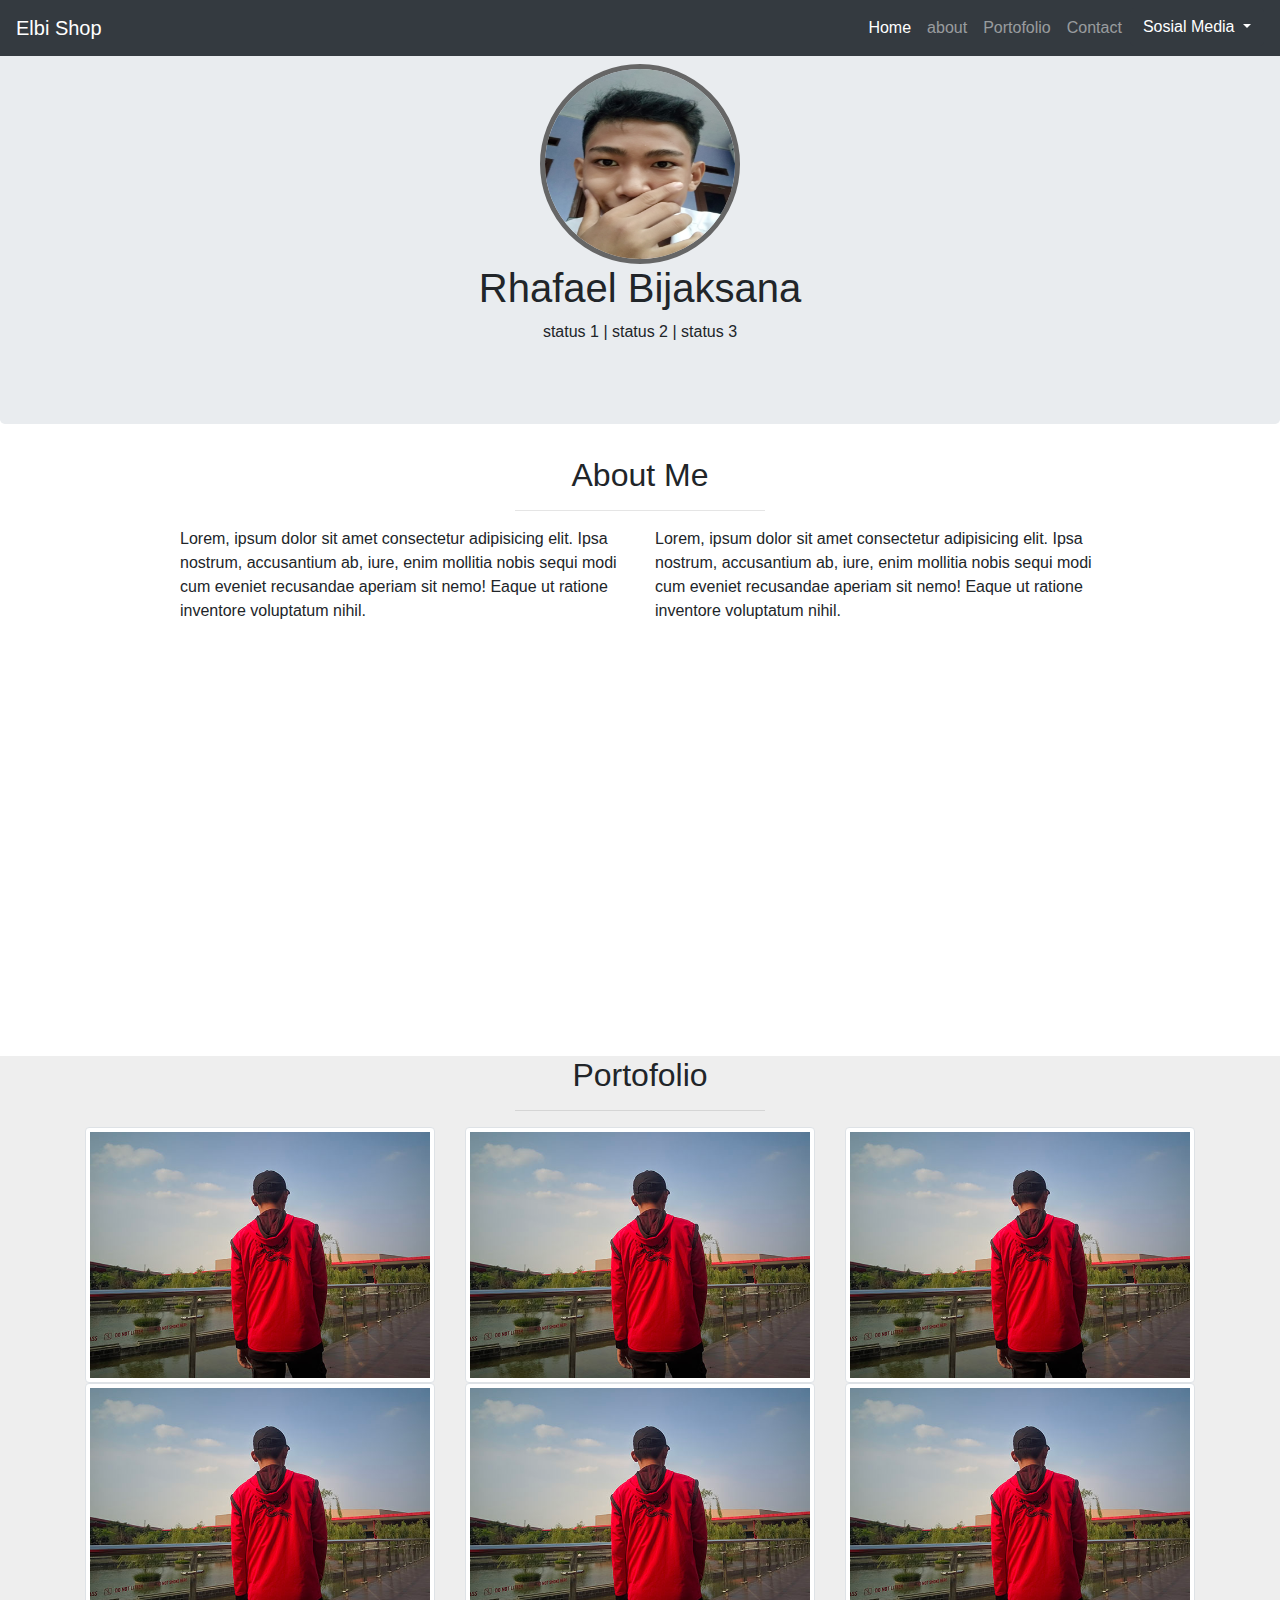
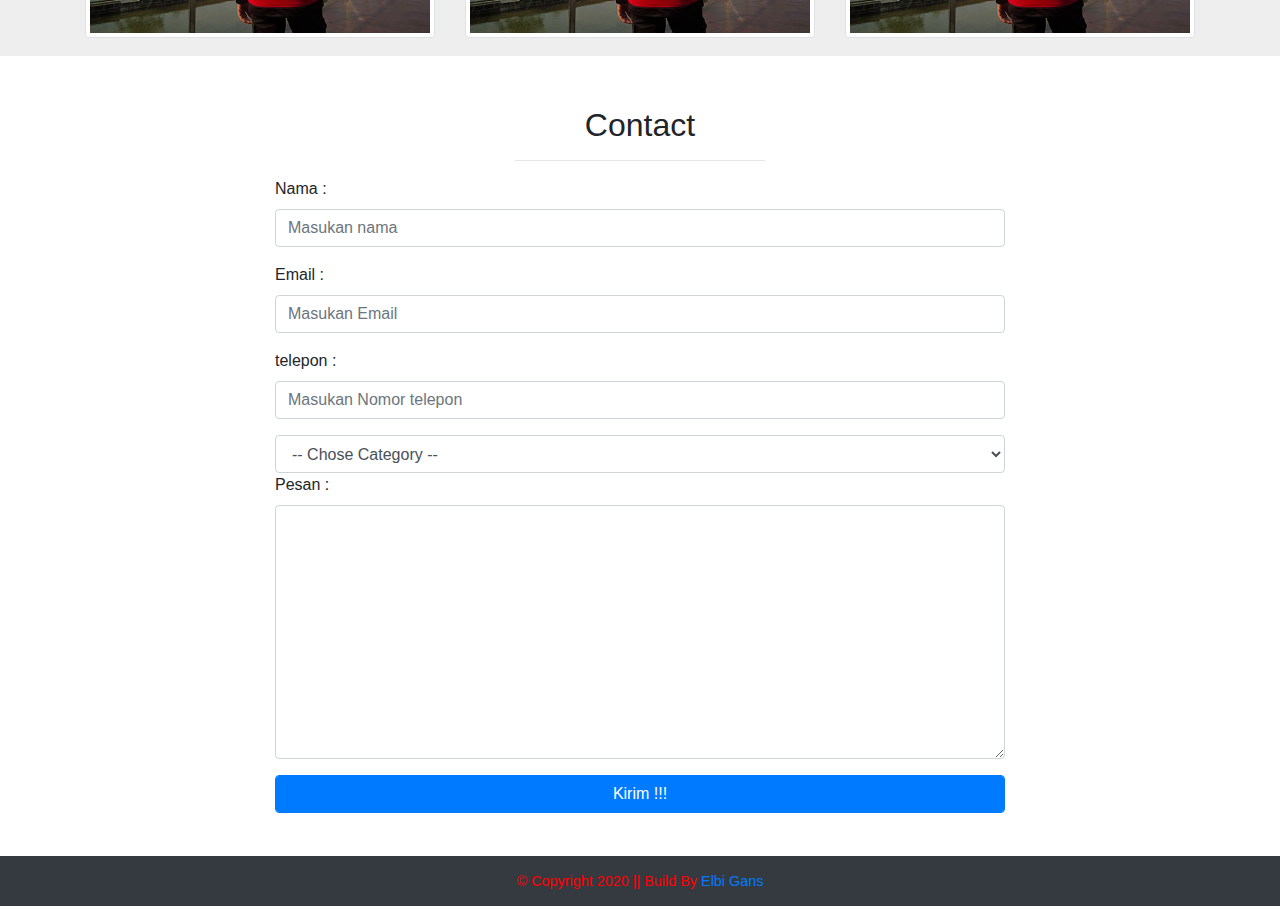
<file: index.html>
<!doctype html>
<html lang="en" id="elbi">
  <head>
    <!-- Required meta tags -->
    <meta charset="utf-8">
    <meta name="viewport" content="width=device-width, initial-scale=1, shrink-to-fit=no">
    <meta http-equiv="X-UA-Compatible" content="IE=11" />

    <!-- Bootstrap CSS -->
    <link rel="stylesheet" href="style.css">
    <link rel="stylesheet" href="https://stackpath.bootstrapcdn.com/bootstrap/4.4.1/css/bootstrap.min.css" integrity="sha384-Vkoo8x4CGsO3+Hhxv8T/Q5PaXtkKtu6ug5TOeNV6gBiFeWPGFN9MuhOf23Q9Ifjh" crossorigin="anonymous">


    <title>Portofolio Rhafael bijaksana</title>
  </head>
  <body id="test">


<!-- Awal navigasi -->


   <nav class="navbar navbar-expand-lg navbar-dark bg-dark fixed-top">
  <a class="navbar-brand page-scroll" href="#elbi">Elbi Shop</a>
  <button class="navbar-toggler" type="button" data-toggle="collapse" data-target="#navbarSupportedContent" aria-controls="navbarSupportedContent" aria-expanded="false" aria-label="Toggle navigation">
    <span class="navbar-toggler-icon"></span>
  </button>

  <div class="collapse navbar-collapse" id="navbarSupportedContent">
    <ul class="navbar-nav ml-auto">
      <li class="nav-item active">
        <a class="nav-link page-scroll" href="#elbi">Home <span class="sr-only">(current)</span></a>
      </li>

      <li class="nav-item">
        <a href="#about" class="nav-link page-scroll">about</a>
      </li>

      <li class="nav-item">
        <a href="#portofolio" class="nav-link page-scroll">Portofolio</a>
      </li>

      <li class="navitem">
        <a href="#contact" class="nav-link page-scroll">Contact</a>
      </li>

      <li class="nav-item dropdown">
      <div class="dropdown">
        <a class="btn btn-dark dropdown-toggle" href="#" role="button" id="dropdownMenuLink" data-toggle="dropdown" aria-haspopup="true" aria-expanded="false">
          Sosial Media
        </a>
      
        <div class="dropdown-menu" aria-labelledby="dropdownMenuLink">
          <a class="dropdown-item" href='http://www.facebook.com/rhafael.bijaksana04'>Facebook</a>
          <a class="dropdown-item" href="http://www.instagram.com/rhafaelbijaksana">Instagram</a>
          <a class="dropdown-item" href="#">youtube</a>
        </div>
      </div>
    </li>

    </ul>
  </div>
 </nav>

<!-- akhir navigasi -->




    <!-- awal jumbotron -->
    <div class="jumbotron text-center">
      <img src="/img/fael.jpg" alt="profil" class="rounded-circle">
      <h1>Rhafael Bijaksana</h1>
      <p>status 1 | status 2 | status 3</p>
    </div>
    <!-- akhir jumbotron -->


    <!-- About -->
    <section class="about" id="about">
      <div class="container">
        <div class="row">
          <div class="col-sm-12">
            <h2 class="text-center">About Me</h2>
            <hr>
          </div>
        </div>
         
        <div class="row">
          <div class="col-sm-5 offset-sm-1">
            <p>Lorem, ipsum dolor sit amet consectetur adipisicing elit. Ipsa nostrum, accusantium ab, 
              iure, enim mollitia nobis sequi modi cum eveniet recusandae aperiam sit nemo! Eaque ut 
              ratione inventore voluptatum nihil.</p>
          </div>

          <div class="col-sm-5">
            <p>Lorem, ipsum dolor sit amet consectetur adipisicing elit. Ipsa nostrum, accusantium ab, 
              iure, enim mollitia nobis sequi modi cum eveniet recusandae aperiam sit nemo! Eaque ut 
              ratione inventore voluptatum nihil.</p>
          </div>

        </div>
        
      </div>
    </section>
    <!-- Akhir About -->


    <!-- Portofolio -->
  <section class="portofolio" id="portofolio">
    <div class="container">


      <div class="row">
        <div class="col-sm-12 text-center">
          <h2>Portofolio</h2>
          <hr>
        </div>
      </div>


      <div class="row">
        <div class="col-4">
          <a href="#">
            <img src="img/portofolio/1.jpg" alt="" class="img-thumbnail">
          </a>
        </div>
        <div class="col-4">
          <a href="#">
            <img src="img/portofolio/2.jpg" alt="" class="img-thumbnail">
          </a>
        </div>
        <div class="col-4">
          <a href="#">
            <img src="img/portofolio/3.jpg" alt="" class="img-thumbnail">
          </a>
        </div>
        <div class="col-4">
          <a href="#">
            <img src="img/portofolio/4.jpg" alt="" class="img-thumbnail">
          </a>
        </div>
        <div class="col-4">
          <a href="#">
            <img src="img/portofolio/5.jpg" alt="" class="img-thumbnail">
          </a>
        </div>
        <div class="col-4">
          <a href="#">
            <img src="img/portofolio/6.jpg" alt="" class="img-thumbnail">
          </a>
        </div>
      </div>

    </div>
  </section>
    <!-- Akhir Portofolio -->



    <!-- Contact -->
    <section class="contact" id="contact">
      <div class="container">
        <div class="row">
          <div class="col-sm-12 text-center">
            <h2>Contact</h2>
            <hr>
          </div>
        </div>

        <div class="row">
          <div class="col-sm-8 offset-sm-2">
            <form action="">
              <div class="form-group">
                <label for="nama">Nama : </label>
                <input type="text" id="nama" class="form-control" placeholder="Masukan nama">
              </div>

              <div class="form-group">
                <label for="Email">Email : </label>
                <input type="email" id="Email" class="form-control" placeholder="Masukan Email">
              </div>

              <div class="form-group">
                <label for="telepon">telepon : </label>
                <input type="tel" id="telepon" class="form-control" placeholder="Masukan Nomor telepon">
              </div>

              <select class="form-control">
                <option>-- Chose Category --</option>
                <option>Order Web Kelas</option>
                <option>Web Perusahaan</option>
                <option>Web Jual Beli</option>
              </select>


              <div class="form-group">
                <label for="pesan">Pesan : </label>
                <textarea id="pesan" class="form-control" rows="10"></textarea>
              </div>

              <button class="form-control btn btn-primary">Kirim !!!</button>

            </form>
          </div>
        </div>

      </div>
    </section>
    <!-- Akhir Contact -->


    <!-- awal footer -->
      <footer>
        <div class="container">
          <div class="row">
            <div class="col-sm-12 text-center">
              <p>&copy; Copyright 2020 || Build By <i class="glyphicon-heart"></i> <a href="http://instagram.com/rhafael.bijaksana">Elbi Gans</a></p>
            </div>
          </div>
        </div>
      </footer>
    <!-- Akhir Footer -->


    <!-- Optional JavaScript -->
    <!-- jQuery first, then Popper.js, then Bootstrap JS -->
   <script src="https://code.jquery.com/jquery-3.4.1.js"></script>
    <script src="https://cdn.jsdelivr.net/npm/popper.js@1.16.0/dist/umd/popper.min.js" integrity="sha384-Q6E9RHvbIyZFJoft+2mJbHaEWldlvI9IOYy5n3zV9zzTtmI3UksdQRVvoxMfooAo" crossorigin="anonymous"></script>
    <script src="https://stackpath.bootstrapcdn.com/bootstrap/4.4.1/js/bootstrap.min.js" integrity="sha384-wfSDF2E50Y2D1uUdj0O3uMBJnjuUD4Ih7YwaYd1iqfktj0Uod8GCExl3Og8ifwB6" crossorigin="anonymous"></script>
    <script src="js/script.js"></script>
  </body>
</html>
</file>
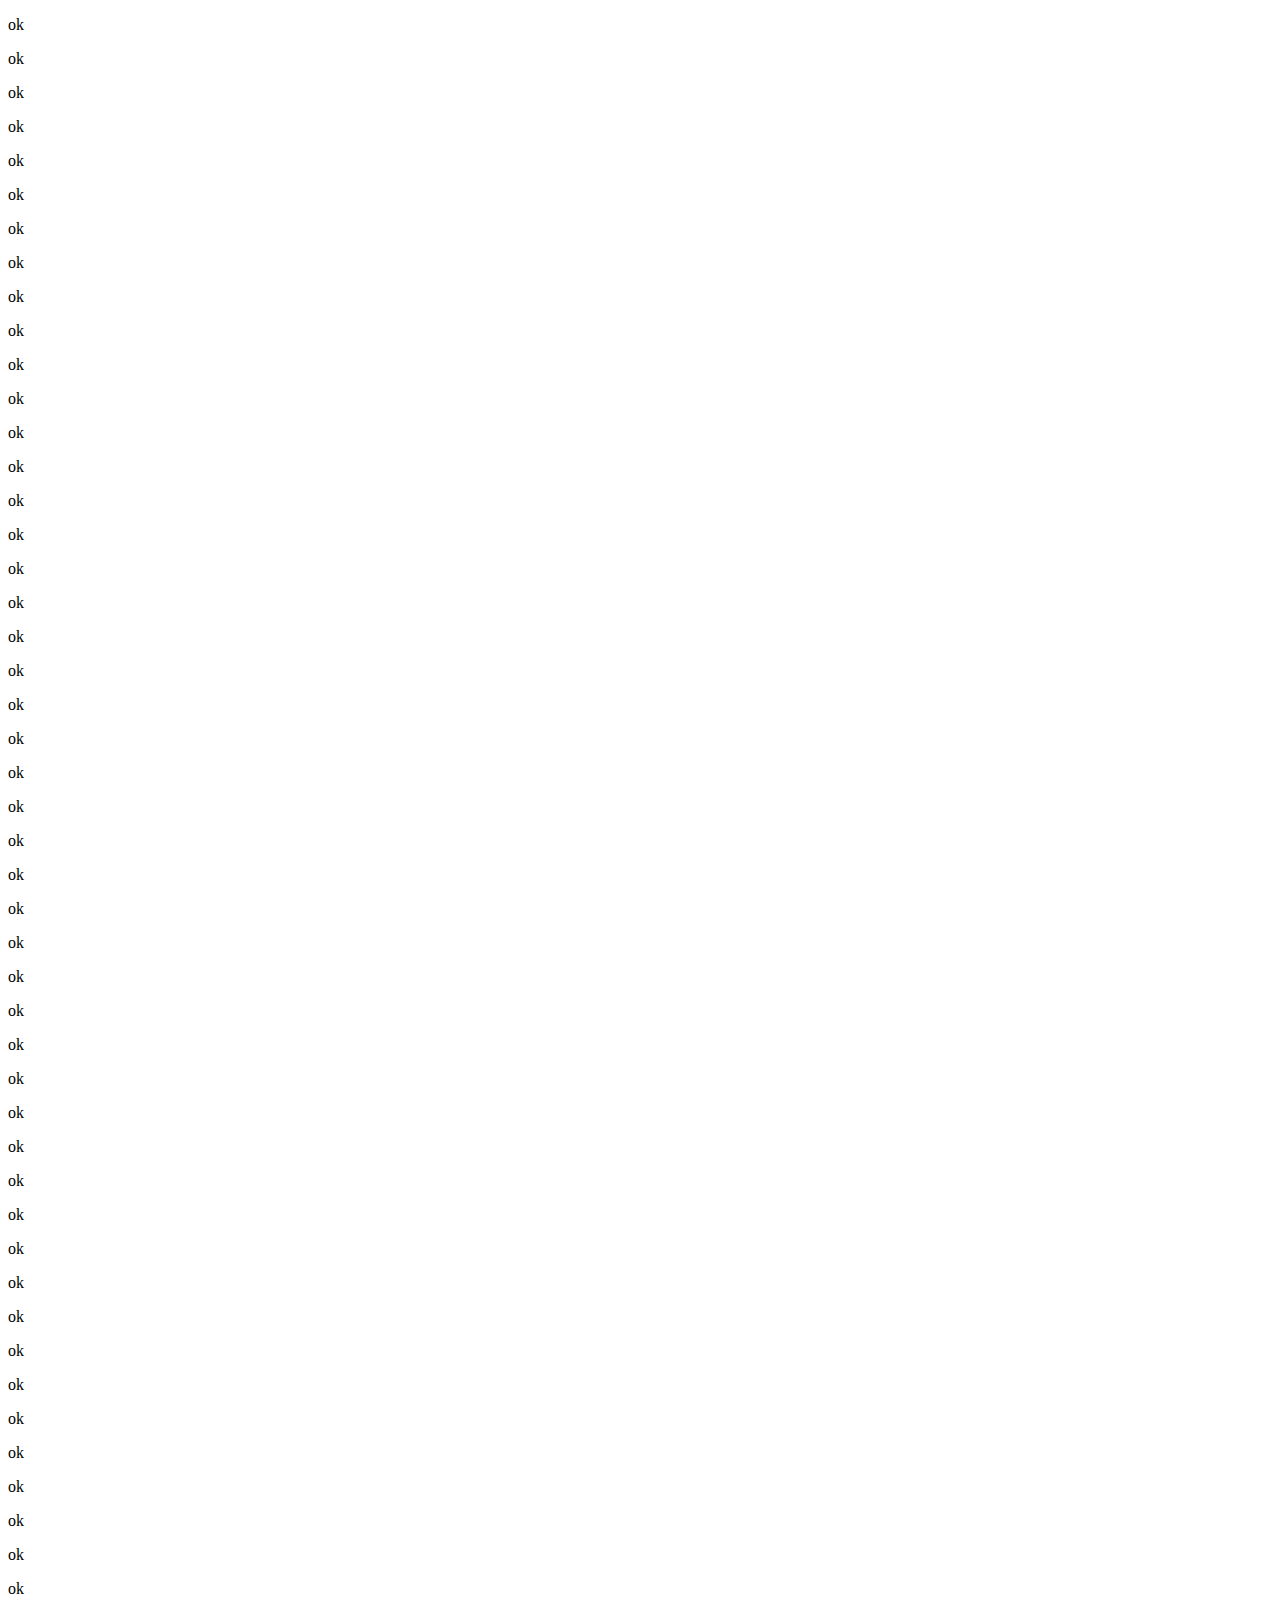
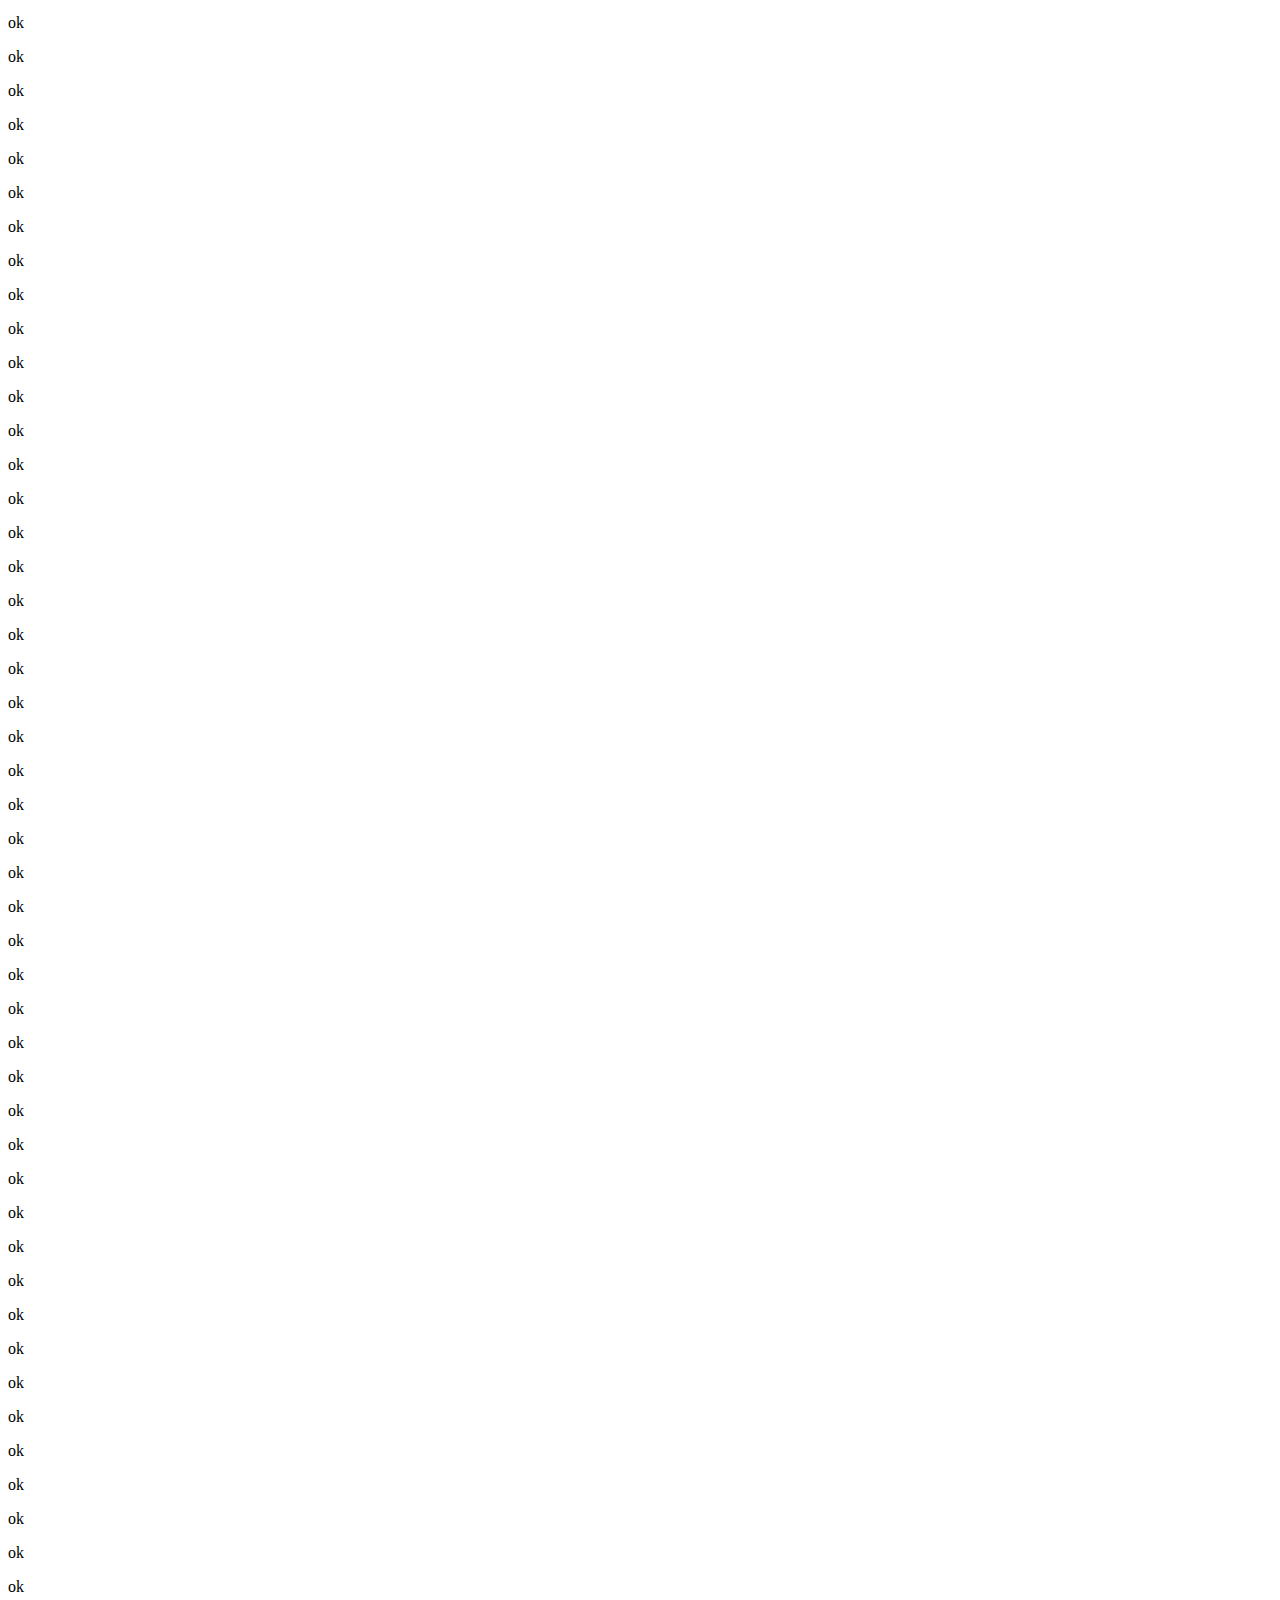
<file: js/ss.html>
<!doctype html>
<html lang="en">
<head>
  <meta charset="utf-8">
  <title>scrollTop demo</title>
  <style>
  body {
    height: 10000px;
  }
  </style>
  <script src="https://code.jquery.com/jquery-3.4.1.js"></script>
</head>
<body>
<p>ok</p>
<p>ok</p>
<p>ok</p>
<p>ok</p>
<p>ok</p>
<p>ok</p>
<p>ok</p>
<p>ok</p>
<p>ok</p>
<p>ok</p>
<p>ok</p>
<p>ok</p>
<p>ok</p>
<p>ok</p>
<p>ok</p>
<p>ok</p>
<p>ok</p>
<p>ok</p>
<p>ok</p>
<p>ok</p>
<p>ok</p>
<p>ok</p>
<p>ok</p>
<p>ok</p>
<p>ok</p>
<p>ok</p>
<p>ok</p>
<p>ok</p>
<p>ok</p>
<p>ok</p>
<p>ok</p>
<p>ok</p>
<p>ok</p>
<p>ok</p>
<p>ok</p>
<p>ok</p>
<p>ok</p>
<p>ok</p>
<p>ok</p>
<p>ok</p>
<p>ok</p>
<p>ok</p>
<p>ok</p>
<p>ok</p>
<p>ok</p>
<p>ok</p>
<p>ok</p>
<p>ok</p>
<p>ok</p>
<p>ok</p>
<p>ok</p>
<p>ok</p>
<p>ok</p>
<p>ok</p>
<p>ok</p>
<p>ok</p>
<p>ok</p>
<p>ok</p>
<p>ok</p>
<p>ok</p>
<p>ok</p>
<p>ok</p>
<p>ok</p>
<p>ok</p>
<p>ok</p>
<p>ok</p>
<p>ok</p>
<p>ok</p>
<p>ok</p>
<p>ok</p>
<p>ok</p>
<p>ok</p>
<p>ok</p>
<p>ok</p>
<p>ok</p>
<p>ok</p>
<p>ok</p>
<p>ok</p>
<p>ok</p>
<p>ok</p>
<p>ok</p>
<p>ok</p>
<p>ok</p>
<p>ok</p>
<p>ok</p>
<p>ok</p>
<p>ok</p>
<p>ok</p>
<p>ok</p>
<p>ok</p>
<p>ok</p>
<p>ok</p>
<p>ok</p>
<p>ok</p>
<p>ok</p>
<p>ok</p>
<p>ok</p>
<p>ok</p>
<p>ok</p>
<p>ok</p>
<button id="team">Hi</button>

 

 
</body>

    <script>
       $('#team').on('click' , function(){
           console.log($('body').scrollTop())
       })
    </script>

</html>
</file>
<file: style.css>
html {
    position: relative;
}

body {
    margin-bottom: 100px;
}

.jumbotron img {
    width: 200px;
    height: 200px;
    border: 5px solid #666;
}

hr {
    width: 250px;
    border-top: 5px solid #999;
}

section {
    min-height: 600px;
}

.portofolio {
    background-color: #eee;
}

footer {
    margin-top: 100px;
    position: absolute;
    width: 100%;
    height: 50px;
    background-color: #343a40;
    bottom: 0;
}


footer p{
    padding-top: 15px;
    color: red;
    font-size: 0.9em;
}

.contact {
    margin-top: 50px;
    min-height: 800px;
}
</file>
